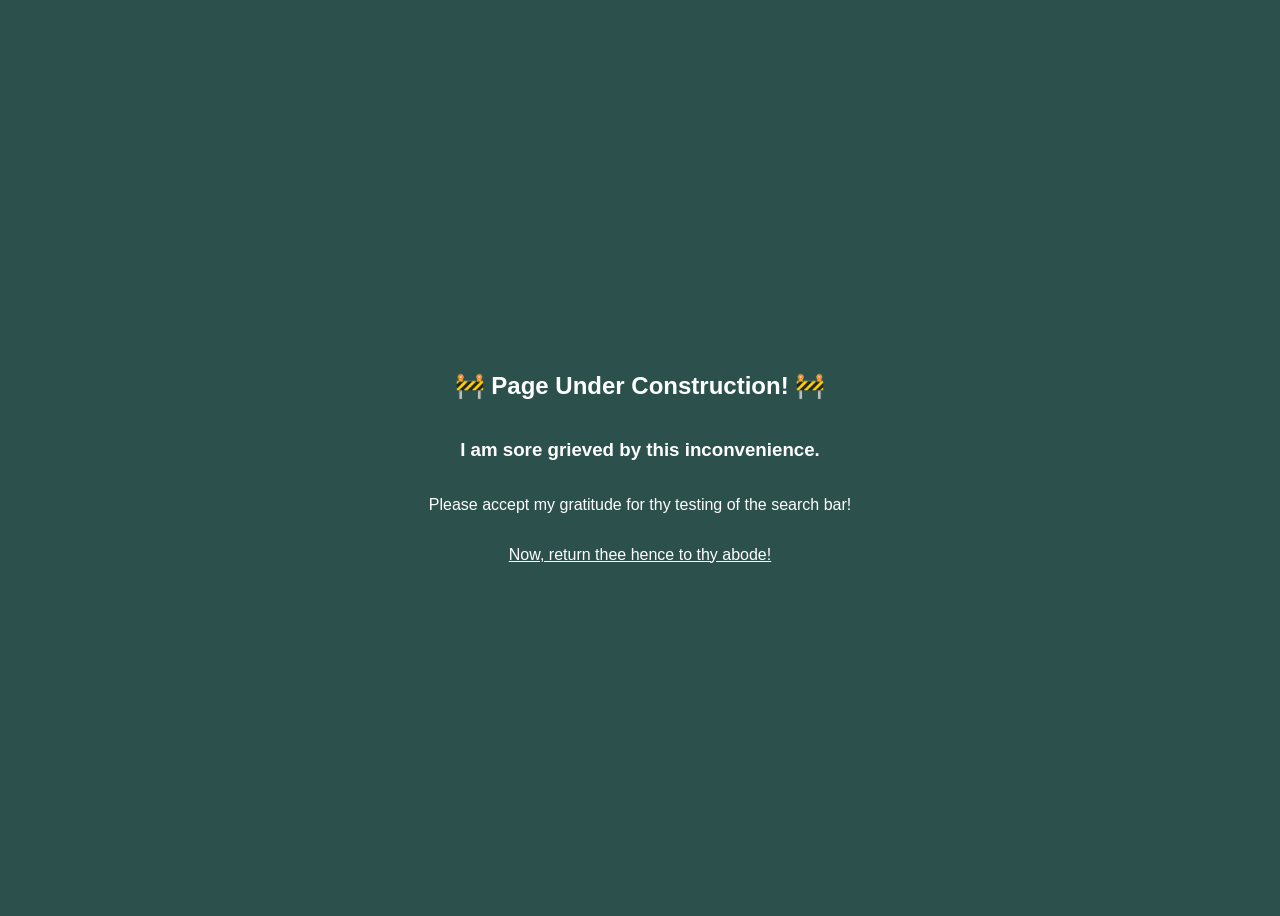
<file: under.html>
<!DOCTYPE html>
<html lang="en">
<head>
  <meta charset="UTF-8">
  <title>Under Construction</title>
  <style>
    body { 
      display: flex; 
      justify-content: center; 
      align-items: center; 
      height: 100vh; 
      background: #2C514C; 
      color: #fff; 
      font-family: Arial, sans-serif;
      flex-direction: column;
      text-align: center;
    }
    a { color: #fff; text-decoration: underline; margin-top: 1rem; }
  </style>
</head>
<body>
  <h2>🚧 Page Under Construction! 🚧</h2>
  <h3> I am sore grieved by this inconvenience. </h3>
  <p> Please accept my gratitude for thy testing of the search bar! </p>
  <a href="index.html">Now, return thee hence to thy abode! </a>
</body>
</html>
</file>
